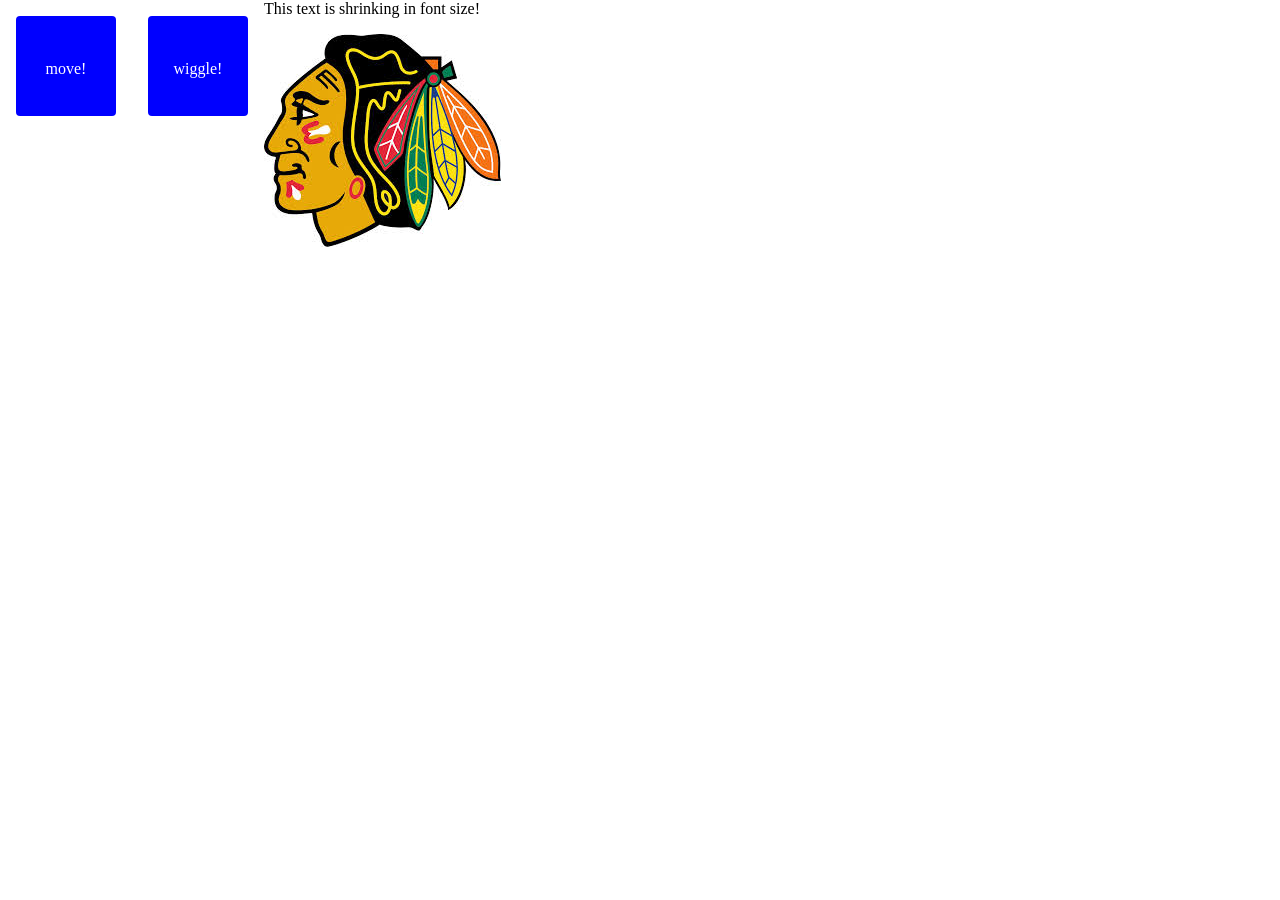
<file: animations.html>
<html>
<head>
<title>Animations</title>
 <link rel="stylesheet" href="css/animations.css">
</head>
<body>

<div class="box animated-box">move!</div>

<div class="box endless-wiggle">wiggle!</div>

<p class="shrinking-text">This text is shrinking in font size!</p>

<div class="reveal-photo">
  <img src="images/blackhawks.jpg" />
  <div class="hider"></div>

</div>


  


</body>
</html>
</file>
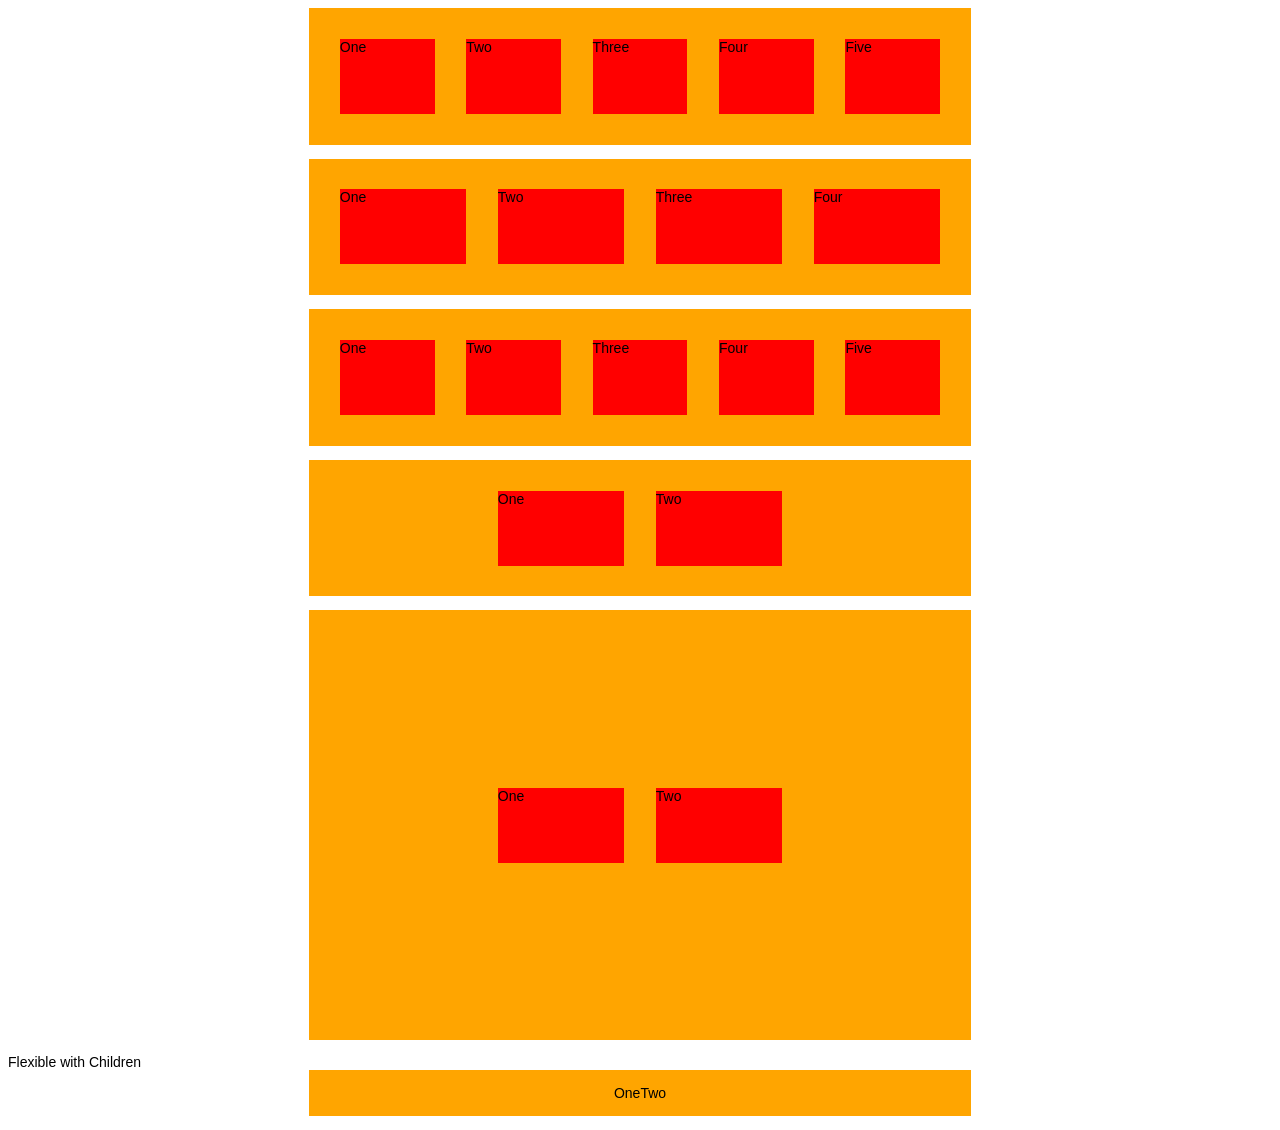
<file: flexbox.html>
<html>
<head>
<title>Flex Box</title>
 <link rel="stylesheet" href="css/flexbox.css">
</head>
<body>

<div class="flex-container-one">
  <div class="flex">One</div>
  <div class="flex">Two</div>
  <div class="flex">Three</div>
  <div class="flex">Four</div>
  <div class="flex">Five</div>
</div>
<!-- Direction -->
<div class="flex-container-one direction">
  <div class="flex">One</div>
  <div class="flex">Two</div>
  <div class="flex">Three</div>
  <div class="flex">Four</div>
</div>
<!-- Wrap -->
<div class="flex-container-one wrap">
  <div class="flex">One</div>
  <div class="flex">Two</div>
  <div class="flex">Three</div>
  <div class="flex">Four</div>
  <div class="flex">Five</div>
</div>
<!-- Justify -->
<div class="flex-container-one justify">
  <div class="flex">One</div>
  <div class="flex">Two</div>
</div>
<!-- Align -->
<div class="flex-container-one align">
  <div class="flex">One</div>
  <div class="flex">Two</div>
</div>

Flexible with Children

<!-- Justify -->
<div class="flex-container-one justify">
  <div class="flex-width">One</div>
  <div class="flex-width two">Two</div>
</div>
</body>
</html>
</file>
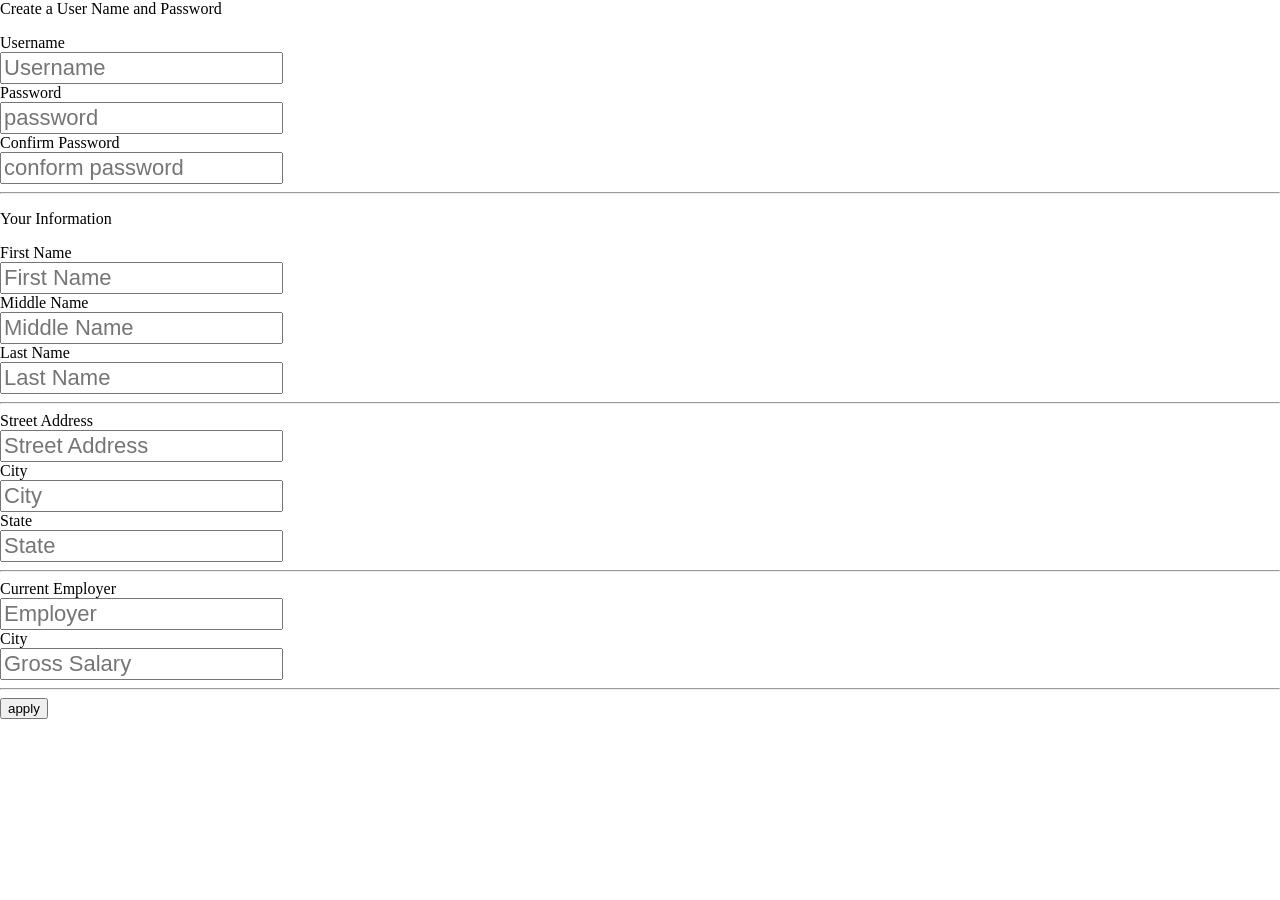
<file: forms.html>
<html>
<head>
<title>Animations</title>
 <link rel="stylesheet" href="css/animations.css">

<style>
input[type="text"],
input[type="password"]{
	font-size:22px;
	display: block;
	color:red;
}
</style>
</head>
<body>

<form action="" method="POST">
<p>Create a User Name and Password</p>
	<label for="uname">Username</label>
	<input type="text" required placeholder="Username" id="uname"/>
	<label for="pword">Password</label>
	<input type="password" required placeholder="password" id="pword" />
	<label for="cpword">Confirm Password</label>
	<input type="password" required placeholder="conform password" id="cpword" />
<hr>
<p>Your Information</p>
	<label for="fname">First Name</label>
	<input type="text" required placeholder="First Name" id="fname"/>
	<label for="mname">Middle Name</label>
	<input type="text" required placeholder="Middle Name" id="mname"/>
	<label for="lname">Last Name</label>
	<input type="text" required placeholder="Last Name" id="lname"/>
<hr>
	<label for="street">Street Address</label>
	<input type="text" required placeholder="Street Address" id="street"/>
	<label for="city">City</label>
	<input type="text" required placeholder="City" id="city"/>
	<label for="state">State</label>
	<input type="text" required placeholder="State" id="state"/>
<hr>
	<label for="employer">Current Employer</label>
	<input type="text" required placeholder="Employer" id="employer"/>
	<label for="salary">City</label>
	<input type="text" required placeholder="Gross Salary" id="salary"/>
	<hr>

	<input type="submit" value="apply"/>
</form>


  


</body>
</html>
</file>
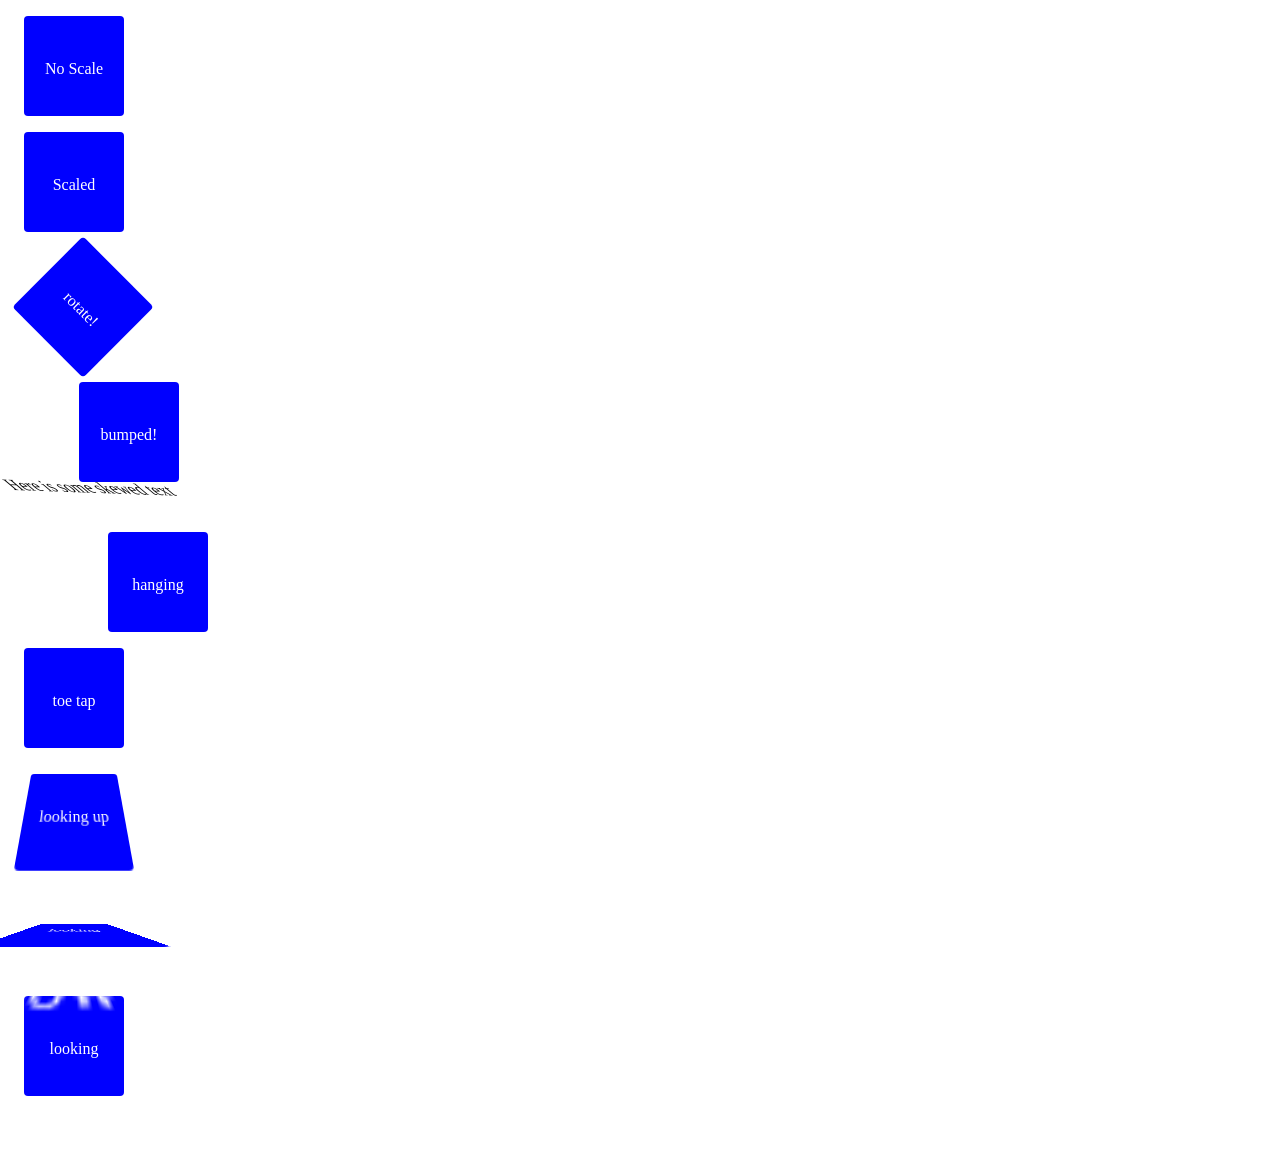
<file: transforms.html>
<html>
<head>
<title>Animations</title>
 <link rel="stylesheet" href="css/transforms.css">
</head>
<body>

<div class="box">No Scale</div>

<div class="box simple-transform">Scaled Up!</div>

<div class="box rotate">rotate!</div>

<div class="box translate-X">bumped!</div>

<p class="skewed-text">Here is some skewed text</p>

<div class="box top-left-start">hanging</div>

<div class="box skewed-box">toe tap</div>

<div class="box perspective-rotate-high">looking up</div>

<div class="box perspective-rotate-low">looking down</div>

<div class="box full-rotate">looking down</div>

</body>
</html>
</file>
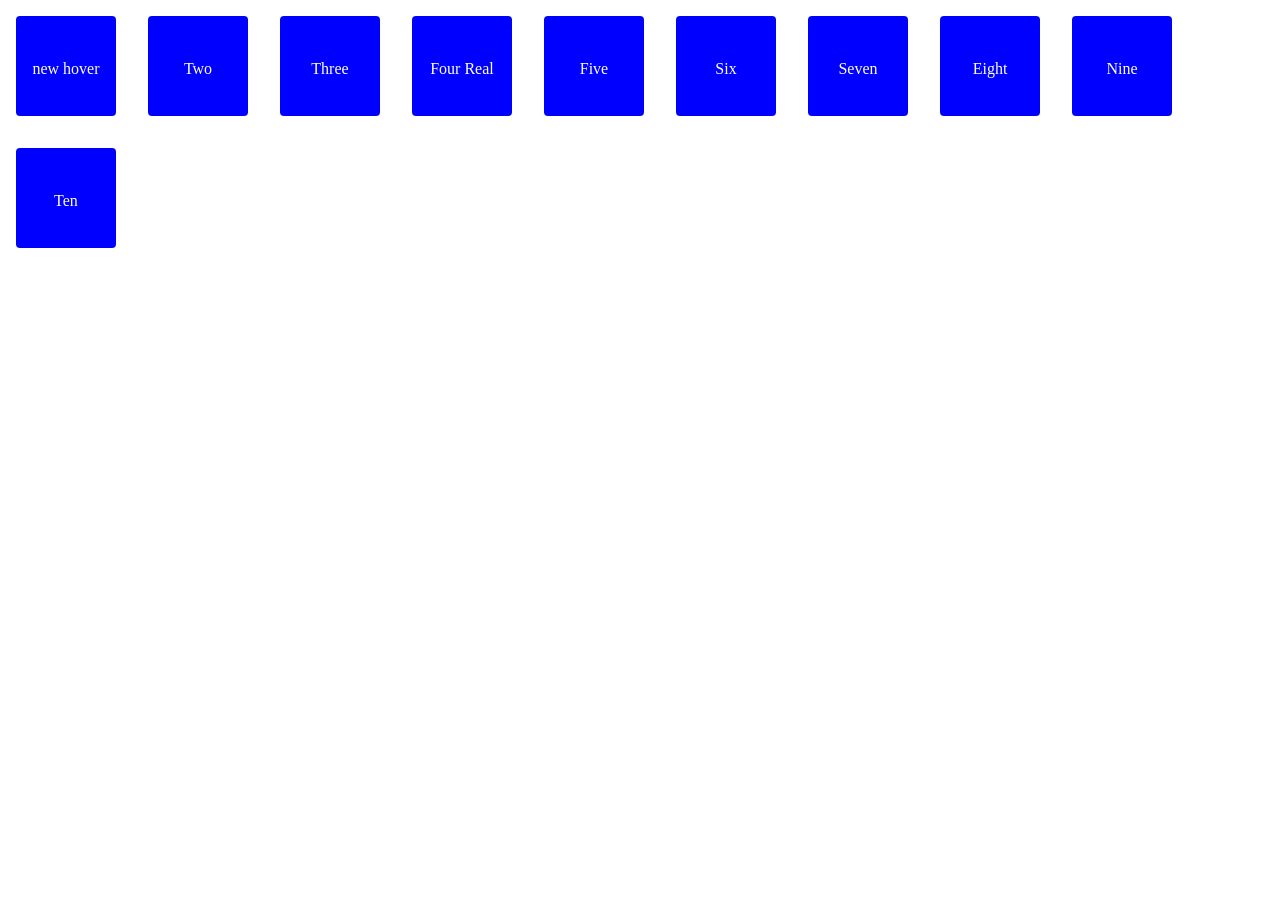
<file: transitions.html>
<html>
<head>
<title>Transitions</title>
 <link rel="stylesheet" href="css/transitions.css">
</head>
<body>

  <div class="box new-background">new hover</div>

  <div class="box click-and-hovered">Two</div>

  <div class="box transition-left-offset">Three</div>

  <div class="box black-and-white-text">Four Real</div>

  <div class="box box-shadow-transition">Five</div>

  <div class="box box-shadow-and-click">Six</div>

  <div class="box new-background">Seven</div>

  <div class="box click-and-hovered">Eight</div>

  <div class="box transition-left-offset">Nine</div>

  <div class="box click-and-hovered-text">Ten</div>



</body>
</html>
</file>
<file: css/animations.css>
body {margin:0 auto;}

.box {
   display: block;
   padding:15px;
   background-color:blue;
   width:100px;
   height:100px;
   border-radius: 4px;
   margin:1em;
   float:left;
   text-align:center;
   line-height: 75px;
   color:#ffffff;
    box-sizing: border-box;
    font-size: 1em;
}

@keyframes moveAroundAndJunk {
  0% {top:0; left:0; background-color:red;}
  25% {top:0; left:100px; background-color:green;}
  50% {top:100px; left:100px; background-color:red;}
  70% {top:100px; left:0px; background-color:yellow; color:black;}
  100% {top:0; left:0; background-color:red;}
}


@keyframes border-radius {
  from {border-radius: 0;}
  to {border-radius:50;}
}

@keyframes wiggle {
  25% {left:5px;}
  50% {left:0;}
  75% {left:-5px;}
  100% {left:0;}
}

@keyframes actuallyShrinks {
  from {font-size:8px;}
  to {font-size: 24px;}
}

.animated-box {
  position: relative;
  top:0; left: 0;
  animation: moveAroundAndJunk 4s ease-in-out;
  z-index: -1;
}

.endless-wiggle {
  animation: wiggle 2s;
  position: relative;
  left:0;
  animation-iteration-count:infinite;
}

.shrinking-text {
animation: actuallyShrinks 3s;
animation-direction: reverse; /*also try normal and alternate*/
animation-iteration-count:infinite;
}
.reveal-photo  {
  width: 250px;
  overflow: hidden;
  position: relative;
}
.reveal-photo img {
  max-width: 100%;
}

.hider {
  width: 100%s;
  height:100%;
  position: absolute;
  overflow: hidden;
  top:0;
  left:0;
  background-color:black;
  opacity: .8;
  animation:slide-down 10s linear;
  animation-iteration-count:infinite;

}
</file>
<file: css/flexbox.css>
/* ==========================================================================
   Author's custom styles
   ========================================================================== */

   body{
   	font-size: 14px;
   	font-family: 'Abel', sans-serif;
   	/*background-color:#ADACB5;*/
      background-color: #ffffff;
   	
   }
   .container {
      /*max-width:1024px;*/
      max-width:100%;
      margin:0em auto;
      background-color: #D8D5DB;
      position:relative;
      top:0px;
      left:0px;
   }


  .flex-container-one {
      display:flex;
      width:50%;
      margin: 0 auto;
      padding: 15px;
      background-color: orange;
      margin-bottom:1em;
  }

  .flex {
   min-height: 75px;
   margin: 2.5%;
   width: 20%;
   background-color: red;
  }

  .direction {
   display:flex;
   flex-direction:column;
   flex-direction:row;
  }

  .wrap {
   display:flex;
   flex-wrap: no-wrap;
  /* flex-wrap: wrap;*/
}
  .justify {
   display:flex;
   /*justify-content:flex-start;*/
   /*  justify-content:flex-end;*/
   justify-content:center;
  }

.flex-container-one.align {
   height:400px;
}

   .align {
      dislay:flex;
      justify-content:center;
      align-items:center;
   }
</file>
<file: css/transforms.css>
.box {
   display: block;
   padding:15px;
   background-color:blue;
   width:100px;
   height:100px;
   border-radius: 4px;
   margin:1em;
   float:none;
   text-align:center;
   line-height: 75px;
   color:#ffffff;
    box-sizing: border-box;
    font-size: 1em;
}
.rotate {
  margin:25px;
  transform: rotate(45deg);
}

.translate-X {
  transform: translateX(55px);
}

.skewed-text{
 transform:skew(50deg, 2deg);
}

.top-left-start {
  margin-left:100px;
  transform-origin:top left;
}

.skewed-box {
  transform:rotate (10deg);
  transform-origin:bottom right;
}

.perspective-alone {
  transform:perspective(100px);
}
.perspective-rotate-high {
  transform:perspective(100px) rotateX(20deg);
}

.perspective-rotate-low {
  transform:perspective(100px) rotateX(80deg);
}

.full-rotate:hover{
  animation :full-rotate 5s infinite;
}

@keyframes full-rotate {
  from {transform: perspective(100px) rotateX(0deg) rotateY(0deg) rotateZ(0deg);
    to {transform: perspective(100px) rotateX(360deg) rotateY(360deg) rotateZ(360deg);}
    /*remove rotateX and rotateY to get box to rotate in place*/
}
</file>
<file: css/transitions.css>
body {margin:0 auto;}

.box {
   display: block;
   padding:15px;
   background-color:blue;
   width:100px;
   height:100px;
   border-radius: 4px;
   margin:1em;
   float:left;
   text-align:center;
   line-height: 75px;
   color:#ffffff;
    box-sizing: border-box;
    font-size: 1em;
}

.new-background {
   transition: background-color 0.5s, color 0.5s;
}

.new-background:hover {
   background-color:pink;
   color:black;
}


.click-and-hovered {
   transition: background-color 0.5s;
}

.click-and-hovered:hover {
   background-color:green;
}

.click-and-hovered:active {
   background-color:pink;
   color:black;
}

.transition-left-offset {
   position:relative;
   transition: background-color 0.5s,left 0.5s;
   left:0;
}

.transition-left-offset:hover {
   left:128px;
   background-color:pink;
   color:black;
}


.black-and-white-text {
   transition: background-color .5s, color .5s, font-size .5s;
   text-align:center;
}

.black-and-white-text:hover {
   background-color:#000000;
   color:#ffffff;
   border:1px solid #ffffff;
}

.black-and-white-text:active{
   background-color:#ffffff;
   color:#000000;
   font-size:1em;
   border:1px solid #ededed;
}
.box-shadow-transition {
  transition: box-shadow, 0.5s;
}

.box-shadow-transition:hover {
  box-shadow: 0px 4px 8px 0 #333;
}

.box-shadow-and-click {
  transition: all 0.5s;
  position: relative;
  box-shadow: 0 0 0 0 #333; 
  top: 0
}
.box-shadow-and-click:hover {
  box-shadow: 0px 4px 8px 0 #333;
}
.box-shadow-and-click:active {
  box-shadow: 0 0px 4px 0 #333;
  top: 4px;
}
</file>
